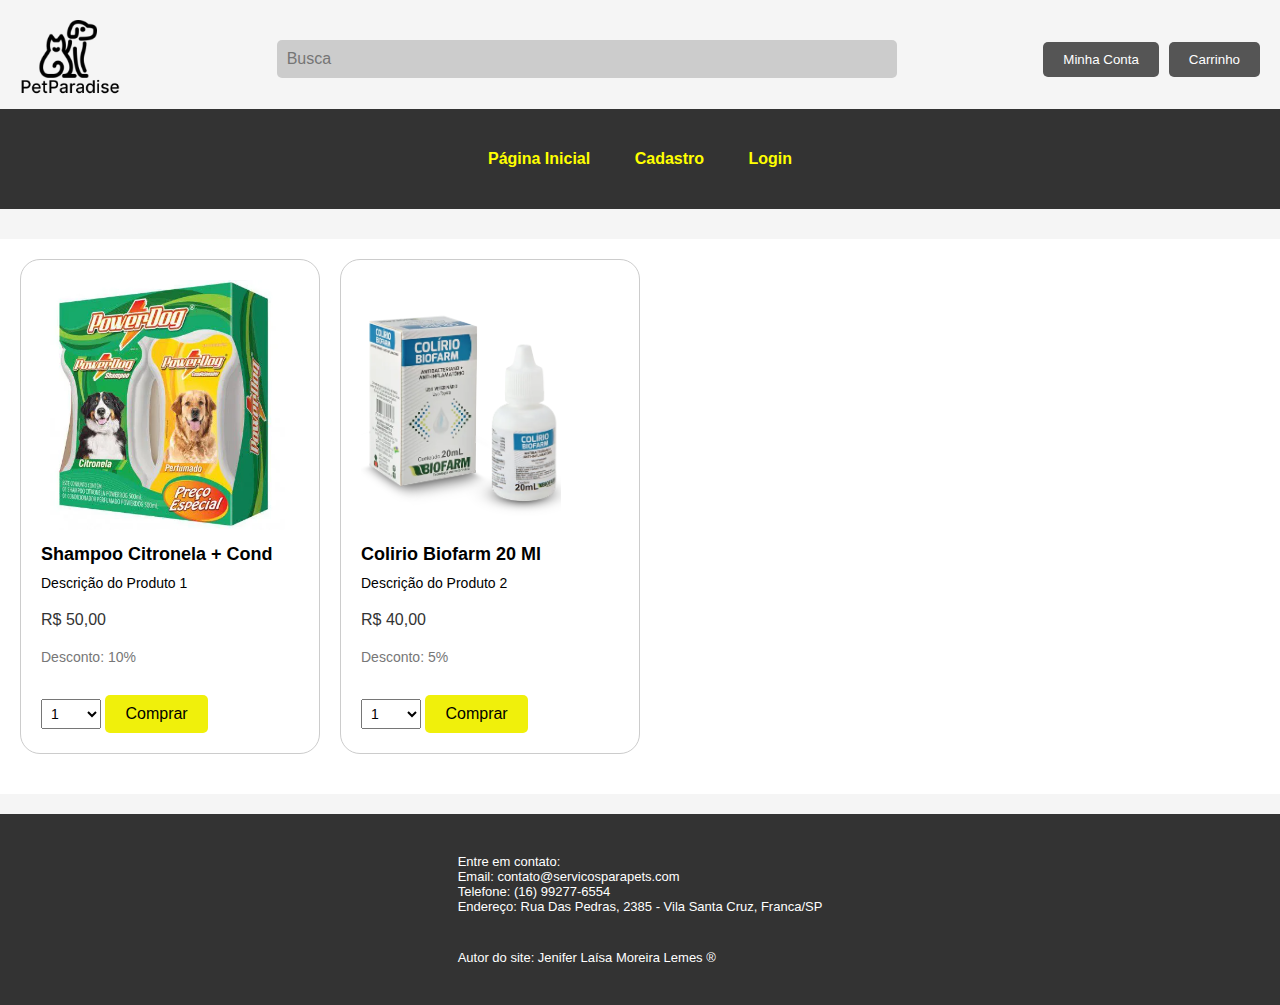
<file: index.html>
<!DOCTYPE html>
<html lang="en">

<head>
    <meta charset="UTF-8">
    <meta name="viewport" content="width=device-width, initial-scale=1.0">
    <title>Página Inicial - Serviços para Pets</title>
    <link rel="stylesheet" href="styles.css"> <!-- Link para arquivo CSS -->
</head>

<body class="page-home">
    <header>
        <div class="main-header">
            <div class="header-logo">
                <img src="logo.png" alt="Logo">
            </div>
            <div class="header-search">
                <input type="text" placeholder="Busca">
            </div>
            <div class="header-buttons">
                <a href="verify.html">
                    <button class="button">Minha Conta</button>
                </a>
                <button class="button">Carrinho</button>
            </div>
        </div>
        <nav class="header-nav">
            <ul>
                <li><a href="index.html">Página Inicial</a></li>
                <li><a href="cadastro.html">Cadastro</a></li>
                <li><a href="login.html">Login</a></li>
                <!-- Adicione outros links de navegação conforme necessário -->
            </ul>
        </nav>
    </header>
    <main>
        <div class="product-gallery">
            <div class="product">
                <img src="kit_shampoo.png" alt="Produto 1">
                <h3>Shampoo Citronela + Cond</h3>
                <p class="description">Descrição do Produto 1</p>
                <p class="price">R$ 50,00</p>
                <p class="discount">Desconto: 10%</p>
                <div class="quantity">
                    <select id="quantity1" name="quantity1">
                        <option value="1">1</option>
                        <option value="2">2</option>
                        <option value="3">3</option>
                    </select>
                </div>
                <button class="buy-button">Comprar</button>
            </div>

            <div class="product">
                <img src="colirio.png" alt="Produto 2">
                <h3>Colirio Biofarm 20 Ml</h3>
                <p class="description">Descrição do Produto 2</p>
                <p class="price">R$ 40,00</p>
                <p class="discount">Desconto: 5%</p>
                <div class="quantity">
                    <select id="quantity2" name="quantity2">
                        <option value="1">1</option>
                        <option value="2">2</option>
                        <option value="3">3</option>
                    </select>
                </div>
                <button class="buy-button">Comprar</button>
            </div>

            <!-- Adicione mais produtos conforme necessário -->
        </div>
    </main>
    <footer>
        <div class="container">
            <div class="footer-content">
                <div class="footer-contact">
                    <p>Entre em contato:</p>
                    <p>Email: contato@servicosparapets.com</p>
                    <p>Telefone: (16) 99277-6554</p>
                    <p>Endereço: Rua Das Pedras, 2385 - Vila Santa Cruz, Franca/SP
                    </p>
                    <br />
                    <br />
                    <p>Autor do site: Jenifer Laísa Moreira Lemes ® </p>
                </div>
            </div>
        </div>
    </footer>
</body>

</html>
</file>
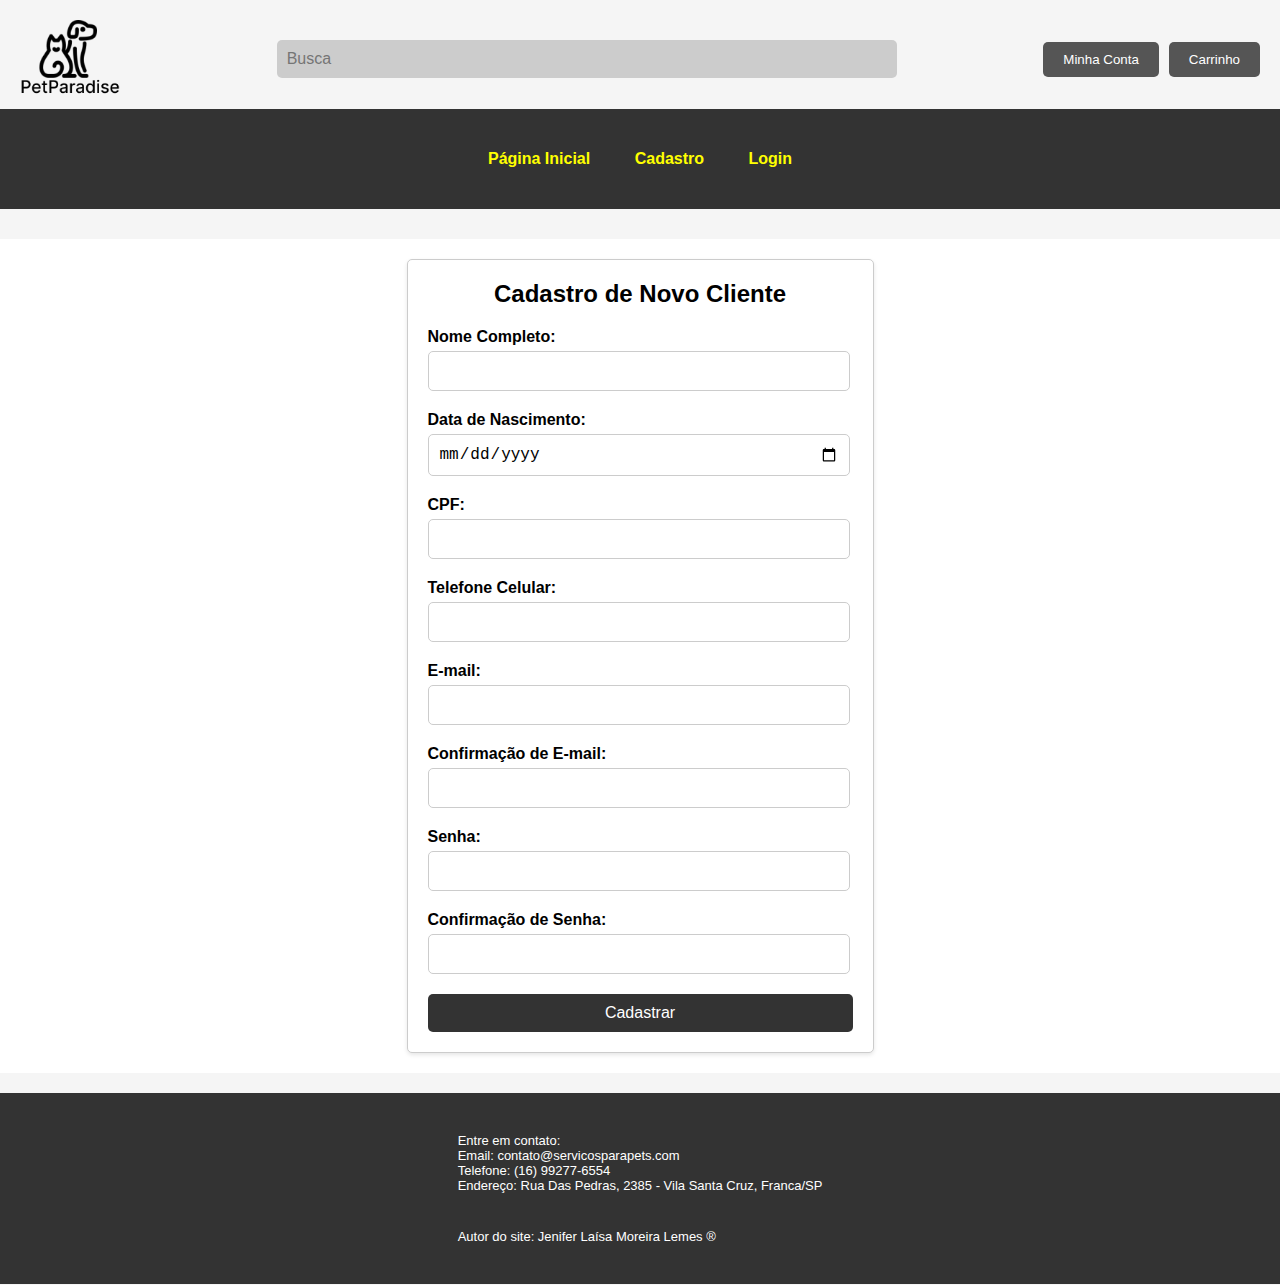
<file: cadastro.html>
<!DOCTYPE html>
<html lang="pt-BR">
<head>
    <meta charset="UTF-8">
    <meta name="viewport" content="width=device-width, initial-scale=1.0">
    <title>Cadastro de Usuário</title>
    <link rel="stylesheet" href="styles.css"> <!-- Inclua o link para seu arquivo CSS aqui -->
</head>
<body class="page-cadastro">
    <!-- Cabeçalho (pode ser o mesmo usado na página principal) -->
    <header>
    <div class="main-header">
        <div class="header-logo">
            <img src="logo.png" alt="Logo">
        </div>
        <div class="header-search">
            <input type="text" placeholder="Busca">
        </div>
        <div class="header-buttons">
            <a href="verify.html">
                <button class="button">Minha Conta</button>
            </a>
            <button class="button">Carrinho</button>
        </div>
    </div>
        <nav class="header-nav">
            <ul>
                <li><a href="index.html">Página Inicial</a></li>
                <li><a href="cadastro.html">Cadastro</a></li>
                <li><a href="login.html">Login</a></li>
                <!-- Adicione outros links de navegação conforme necessário -->
            </ul>
        </nav>
    </header>

    <!-- Formulário de Cadastro -->
    <main>
        <div class="form-container">
            <h2 class="form-title">Cadastro de Novo Cliente</h2>
            <form action="processar_cadastro.php" method="POST"> <!-- Lembre-se de ajustar o atributo "action" ao seu backend -->
                <div class="form-group">
                    <label class="form-label" for="nome">Nome Completo:</label>
                    <input class="form-input" type="text" id="nome" name="nome" required>
                </div>
                <div class="form-group">
                    <label class="form-label" for="dataNascimento">Data de Nascimento:</label>
                    <input class="form-input" type="date" id="dataNascimento" name="dataNascimento" required>
                </div>
                <div class="form-group">
                    <label class="form-label" for="cpf">CPF:</label>
                    <input class="form-input" type="text" id="cpf" name="cpf" required>
                </div>
                <div class="form-group">
                    <label class="form-label" for="celular">Telefone Celular:</label>
                    <input class="form-input" type="tel" id="celular" name="celular" required>
                </div>
                <div class="form-group">
                    <label class="form-label" for="email">E-mail:</label>
                    <input class="form-input" type="email" id="email" name="email" required>
                </div>
                <div class="form-group">
                    <label class="form-label" for="confirmaEmail">Confirmação de E-mail:</label>
                    <input class="form-input" type="email" id="confirmaEmail" name="confirmaEmail" required>
                </div>
                <div class="form-group">
                    <label class="form-label" for="senha">Senha:</label>
                    <input class="form-input" type="password" id="senha" name="senha" required>
                </div>
                <div class="form-group">
                    <label class="form-label" for="confirmaSenha">Confirmação de Senha:</label>
                    <input class="form-input" type="password" id="confirmaSenha" name="confirmaSenha" required>
                </div>
                <button class="form-button" type="submit">Cadastrar</button>
            </form>
        </div>
    </main>

    <!-- Rodapé (pode ser o mesmo usado na página principal) -->
    <footer>
        <div class="container">
            <div class="footer-content">
                <div class="footer-contact">
                    <p>Entre em contato:</p>
                    <p>Email: contato@servicosparapets.com</p>
                    <p>Telefone: (16) 99277-6554</p>
                    <p>Endereço: Rua Das Pedras, 2385 - Vila Santa Cruz, Franca/SP
                    </p>
                    <br/>
                    <br/>
                    <p>Autor do site: Jenifer Laísa Moreira Lemes ® </p>
                </div>
            </div>
        </div>
    </footer>
</body>
</html>
</file>
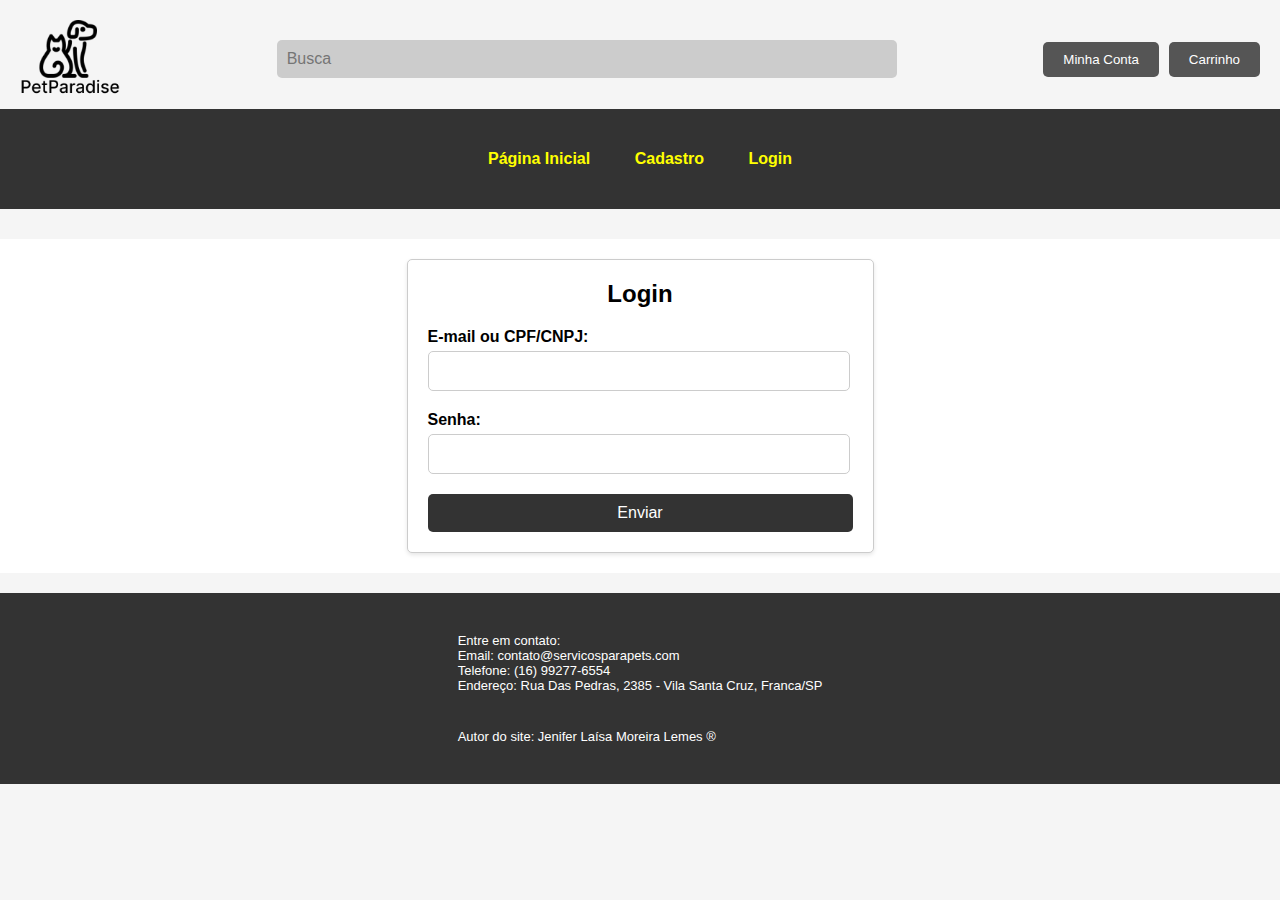
<file: login.html>
<!DOCTYPE html>
<html lang="en">

<head>
    <meta charset="UTF-8">
    <meta name="viewport" content="width=device-width, initial-scale=1.0">
    <title>Login - Serviços para Pets</title>
    <link rel="stylesheet" href="styles.css"> <!-- Inclua o link para seu arquivo CSS aqui -->
</head>

<body class="page-login">
    <header>
        <div class="main-header">
            <div class="header-logo">
                <img src="logo.png" alt="Logo">
            </div>
            <div class="header-search">
                <input type="text" placeholder="Busca">
            </div>
            <div class="header-buttons">
                <a href="verify.html">
                    <button class="button">Minha Conta</button>
                </a>
                <button class="button">Carrinho</button>
            </div>
        </div>
        <nav class="header-nav">
            <ul>
                <li><a href="index.html">Página Inicial</a></li>
                <li><a href="cadastro.html">Cadastro</a></li>
                <li><a href="login.html">Login</a></li>
                <!-- Adicione outros links de navegação conforme necessário -->
            </ul>
        </nav>
    </header>
    <main>
        <div class="form-container">
            <h2 class="form-title">Login</h2>
            <div class="form-group">
                <label class="form-label" for="email">E-mail ou CPF/CNPJ:</label>
                <input class="form-input" type="email" id="email" name="email" required>
            </div>
            <div class="form-group">
                <label class="form-label" for="senha">Senha:</label>
                <input class="form-input" type="password" id="senha" name="senha" required>
            </div>
            <button class="form-button" type="submit">Enviar</button>
        </div>
    </main>
    <footer>
        <div class="container">
            <div class="footer-content">
                <div class="footer-contact">
                    <p>Entre em contato:</p>
                    <p>Email: contato@servicosparapets.com</p>
                    <p>Telefone: (16) 99277-6554</p>
                    <p>Endereço: Rua Das Pedras, 2385 - Vila Santa Cruz, Franca/SP
                    </p>
                    <br />
                    <br />
                    <p>Autor do site: Jenifer Laísa Moreira Lemes ® </p>
                </div>
            </div>
        </div>
    </footer>
</body>

</html>
</file>
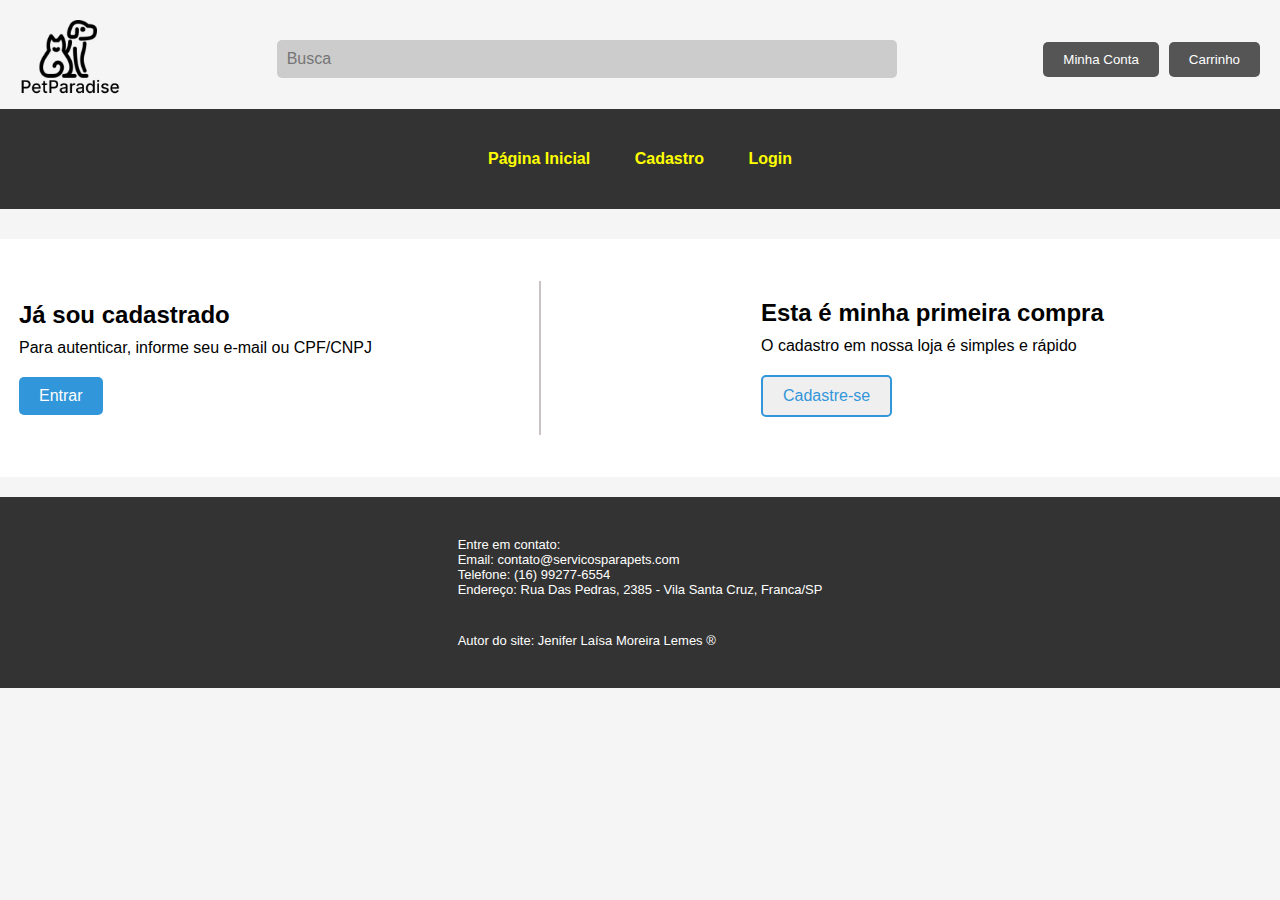
<file: verify.html>
<!DOCTYPE html>
<html lang="en">

<head>
    <meta charset="UTF-8">
    <meta name="viewport" content="width=device-width, initial-scale=1.0">
    <title>Login - Serviços para Pets</title>
    <link rel="stylesheet" href="styles.css"> <!-- Inclua o link para seu arquivo CSS aqui -->
</head>

<body class="page-login">
    <header>
        <div class="main-header">
            <div class="header-logo">
                <img src="logo.png" alt="Logo">
            </div>
            <div class="header-search">
                <input type="text" placeholder="Busca">
            </div>
            <div class="header-buttons">
                <a href="verify.html">
                    <button class="button">Minha Conta</button>
                </a>
                <button class="button">Carrinho</button>
            </div>
        </div>
        <nav class="header-nav">
            <ul>
                <li><a href="index.html">Página Inicial</a></li>
                <li><a href="cadastro.html">Cadastro</a></li>
                <li><a href="login.html">Login</a></li>
                <!-- Adicione outros links de navegação conforme necessário -->
            </ul>
        </nav>
    </header>
    <main class="login-section">
        <div class="auth-section">
            <div class="left-panel">
                <h2>Já sou cadastrado</h2>
                <p>Para autenticar, informe seu e-mail ou CPF/CNPJ</p>
                <a href="login.html">
                    <button class="filled-button">Entrar</button>
                </a>
            </div>
            <div class="right-panel">
                <h2>Esta é minha primeira compra</h2>
                <p>O cadastro em nossa loja é simples e rápido</p>
                <a href="cadastro.html">
                    <button class="bordered-button">Cadastre-se</button>
                </a>
            </div>
        </div>
    </main>
    <footer>
        <div class="container">
            <div class="footer-content">
                <div class="footer-contact">
                    <p>Entre em contato:</p>
                    <p>Email: contato@servicosparapets.com</p>
                    <p>Telefone: (16) 99277-6554</p>
                    <p>Endereço: Rua Das Pedras, 2385 - Vila Santa Cruz, Franca/SP
                    </p>
                    <br />
                    <br />
                    <p>Autor do site: Jenifer Laísa Moreira Lemes ® </p>
                </div>
            </div>
        </div>
    </footer>
</body>

</html>
</file>
<file: styles.css>
/* Reset de Estilos */
body, h1, h2, h3, p, ul, li {
    margin: 0;
    padding: 0;
}

/* Estilos Globais */
body {
    font-family: Arial, sans-serif;
    background-color: #f5f5f5;
}

.container {
    max-width: 1200px;
    margin: 0 auto;
    padding: 20px;
}

/* Cabeçalho */
header {
    color: #fff;
    padding: 10px 0;
}

header h1 {
    font-size: 24px;
}

nav ul {
    list-style: none;
}

nav ul li {
    display: inline;
    margin-right: 20px;
}

nav ul li a {
    text-decoration: none;
    color: #fff;
    font-weight: bold;
}

/* Conteúdo Principal */
main {
    background-color: #fff;
    padding: 20px;
    margin: 20px 0;
}

/* Rodapé */
footer {
    background-color: #333;
    color: #fff;
    padding: 20px 0;
}

.footer-content {
    display: flex;
    justify-content: center;
    align-items: center;
}

.footer-logo img {
    max-width: 100px;
}

.footer-links ul {
    list-style: none;
}

.footer-links ul li {
    margin-bottom: 10px;
}

.footer-links ul li a {
    text-decoration: none;
    color: #fff;
}

.footer-contact p {
    margin: 0;
    font-size: small;
}

/* Estilos para Formulário */
.form-container {
    max-width: 425px;
    margin: 0 auto;
    padding: 20px;
    background-color: #fff;
    border: 1px solid #ccc;
    border-radius: 5px;
    box-shadow: 0 2px 4px rgba(0, 0, 0, 0.1);
}

.form-title {
    font-size: 24px;
    font-weight: bold;
    margin-bottom: 20px;
    text-align: center;
}

.form-group {
    margin-bottom: 20px;
}

.form-label {
    display: block;
    font-weight: bold;
    margin-bottom: 5px;
}

.form-input {
    width: 400px;
    padding: 10px;
    border: 1px solid #ccc;
    border-radius: 5px;
    font-size: 16px;
}

.form-button {
    display: block;
    width: 100%;
    padding: 10px;
    background-color: #333;
    color: #fff;
    border: none;
    border-radius: 5px;
    font-size: 16px;
    text-align: center;
    cursor: pointer;
}

.form-button:hover {
    background-color: #555;
}

/* Estilos para o Cabeçalho */
.main-header {
    color: #fff;
    display: flex;
    justify-content: space-between;
    align-items: center;
    padding: 10px 20px;
}

.header-logo img {
    max-width: 100px;
    height: auto;
}

.header-search {
    width: 600px; /* Definindo a largura para 200 pixels */
    text-align: center;
}

.header-search input {
    width: 100%;
    padding: 10px;
    border: none;
    border-radius: 5px;
    font-size: 16px;
    background-color: #ccc;
}

.header-buttons {
    display: flex;
}

.button {
    background-color: #555;
    color: #fff;
    border: none;
    border-radius: 5px;
    padding: 10px 20px;
    margin-left: 10px;
    cursor: pointer;
}

.button:hover {
    background-color: #777;
}

/* Estilos para o Menu de Navegação */
.header-nav {
    background-color: #333;
    align-items: center;
    justify-content: center;
    display: flex;
    height: 100px;
    clear: both; /* Isso faz com que o menu seja exibido em uma nova linha abaixo do cabeçalho */
}

.header-nav ul {
    list-style: none;
    padding: 0;
}

.header-nav li {
    display: inline-block;
    margin-left: 20px; /* Espaçamento entre os itens do menu */
}

.header-nav a {
    text-decoration: none;
    color: yellow;
    font-weight: bold;
    font-size: 16px;
}

.header-nav a:hover {
    color: rgb(155, 155, 12);
}

/* Estilos para os Elementos de Produto */
.product-gallery {
    display: flex;
    flex-wrap: wrap;
    justify-content: start;
    gap: 20px;
}

.product {
    background-color: #fff;
    border: 1px solid #ccc;
    border-radius: 20px;
    padding: 20px;
    margin-bottom: 20px;
    width: 300px; /* Para 3 produtos por linha em uma grade */
    box-sizing: border-box;
}

.product img {
    max-width: 250px;
    height: 250px;
}

.product h3 {
    font-size: 18px;
    margin-top: 10px;
}

.product .description {
    margin-top: 10px;
    font-size: 14px;
}

.product .price {
    margin-top: 10px;
    font-size: 16px;
    color: #333;
}

.product .discount {
    margin-top: 5px;
    font-size: 14px;
    color: #777;
}

.product .quantity {
    display: inline-block;
    margin-top: 10px;
}

.product .quantity label {
    font-size: 14px;
    margin-right: 5px;
}

.product .quantity select {
    width: 60px;
    padding: 5px;
    font-size: 14px;
}

.product .buy-button {
    display: inline-block;
    background-color: rgb(240, 240, 11);
    color: #000000;
    border: none;
    border-radius: 5px;
    padding: 10px 20px;
    font-size: 16px;
    cursor: pointer;
    margin-top: 10px;
}

.product .buy-button:hover {
    background-color: #777;
}

/* Estilos para o Layout dos Painéis */

.login-section {
    display: flex;
    justify-content: center;
}
.auth-section {
    display: flex;
    justify-content: center;
    align-items: center;
    padding: 20px;
}

.left-panel {
    border-right: 2px solid #cac2c2;
}

.right-panel {
    margin-left: 200px;
}

.left-panel,
.right-panel {
    flex-basis: 48%;
    padding: 20px;
    background-color: #fff;
    width: 500px;
}

/* Estilos para os Títulos */
h2 {
    font-size: 24px;
    margin-bottom: 10px;
}

/* Estilos para as Descrições */
p {
    font-size: 16px;
    margin-bottom: 20px;
}

/* Estilos para o Botão "Entrar" (preenchido) */
.filled-button {
    display: inline-block;
    padding: 10px 20px;
    background-color: rgb(50, 150, 218);
    color: #fff;
    border: none;
    border-radius: 5px;
    font-size: 16px;
    cursor: pointer;
    text-decoration: none;
}

.filled-button:hover {
    background-color: rgb(27, 97, 143);
}

/* Estilos para o Botão "Cadastre-se" (borda) */
.bordered-button {
    display: inline-block;
    padding: 10px 20px;
    border: 2px solid rgb(50, 150, 218);
    border-radius: 5px;
    font-size: 16px;
    cursor: pointer;
    text-decoration: none;
    color: rgb(50, 150, 218);
}

.bordered-button:hover {
    background-color: rgb(27, 97, 143);
    color: #fff;
}
</file>
